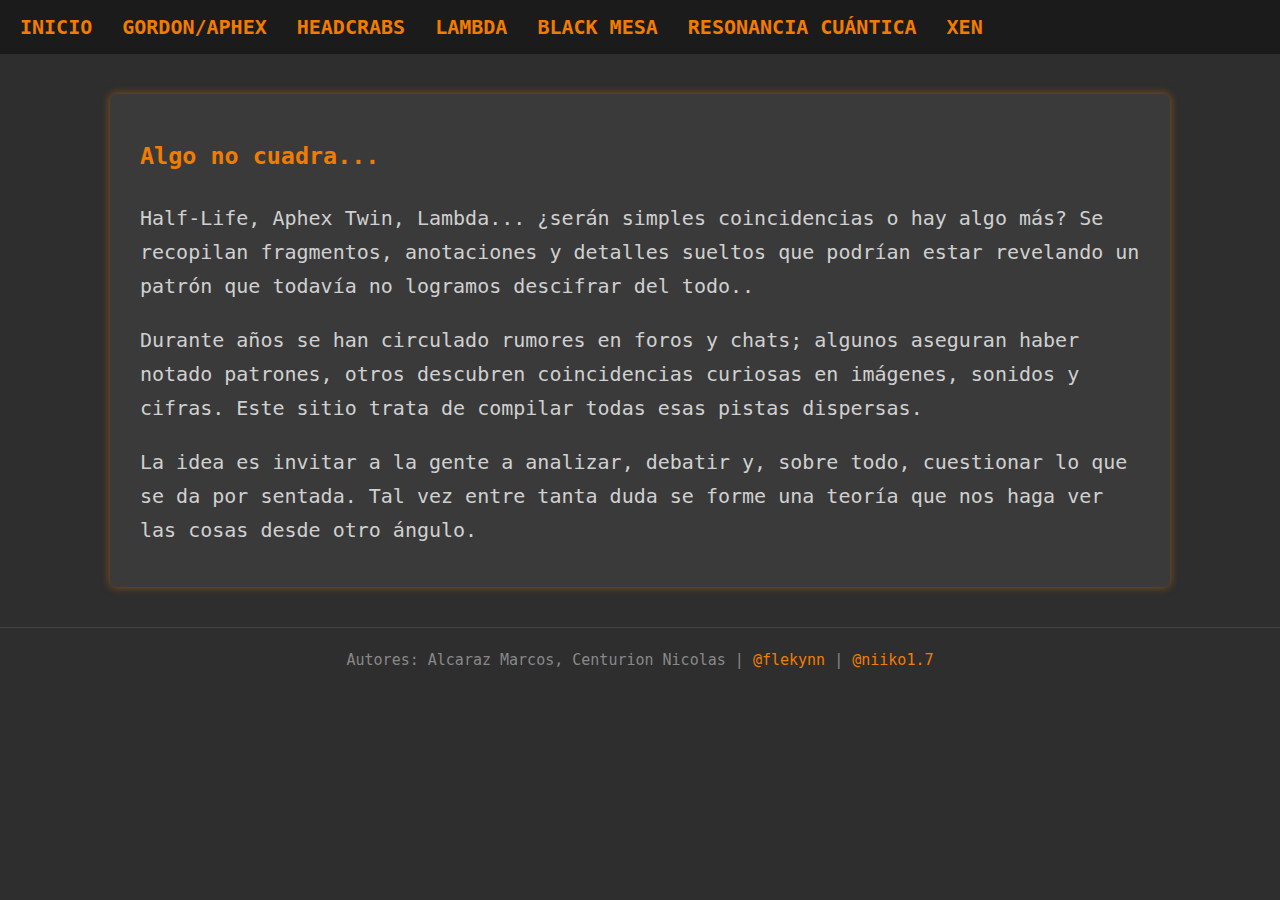
<file: index.html>
<!DOCTYPE html>
<html lang="es">
<head>
  <meta charset="utf-8">
  <title>Aphex Lambda Life: ¿Una verdad oculta?</title>
  <link rel="stylesheet" href="estilo.css">
  <link rel="icon" href="img/icon.png">
</head>
<body>
    <div id="menu-container"></div>

  <div class="post">
    <h3>Algo no cuadra...</h3>
    <p>
        Half-Life, Aphex Twin, Lambda... ¿serán simples coincidencias o hay algo más? Se recopilan fragmentos, anotaciones y detalles sueltos que podrían estar revelando un patrón que todavía no logramos descifrar del todo..
    </p>
    <p>
      Durante años se han circulado rumores en foros y chats; algunos aseguran haber notado patrones, otros descubren coincidencias curiosas en imágenes, sonidos y cifras. Este sitio trata de compilar todas esas pistas dispersas.
    </p>
    <p>
      La idea es invitar a la gente a analizar, debatir y, sobre todo, cuestionar lo que se da por sentada. Tal vez entre tanta duda se forme una teoría que nos haga ver las cosas desde otro ángulo.
    </p>
  </div>

  <footer>
    Autores: Alcaraz Marcos, Centurion Nicolas | 
    <a href="http://instagram.com/flekynn"> @flekynn</a> | 
    <a href="http://instagram.com/niiko1.7"> @niiko1.7</a>
  </footer>

  <script>
    fetch('menu.html')
      .then(response => response.text())
      .then(html => {
        document.getElementById('menu-container').innerHTML = html;
      })
  </script>
</body>
</html>
</file>
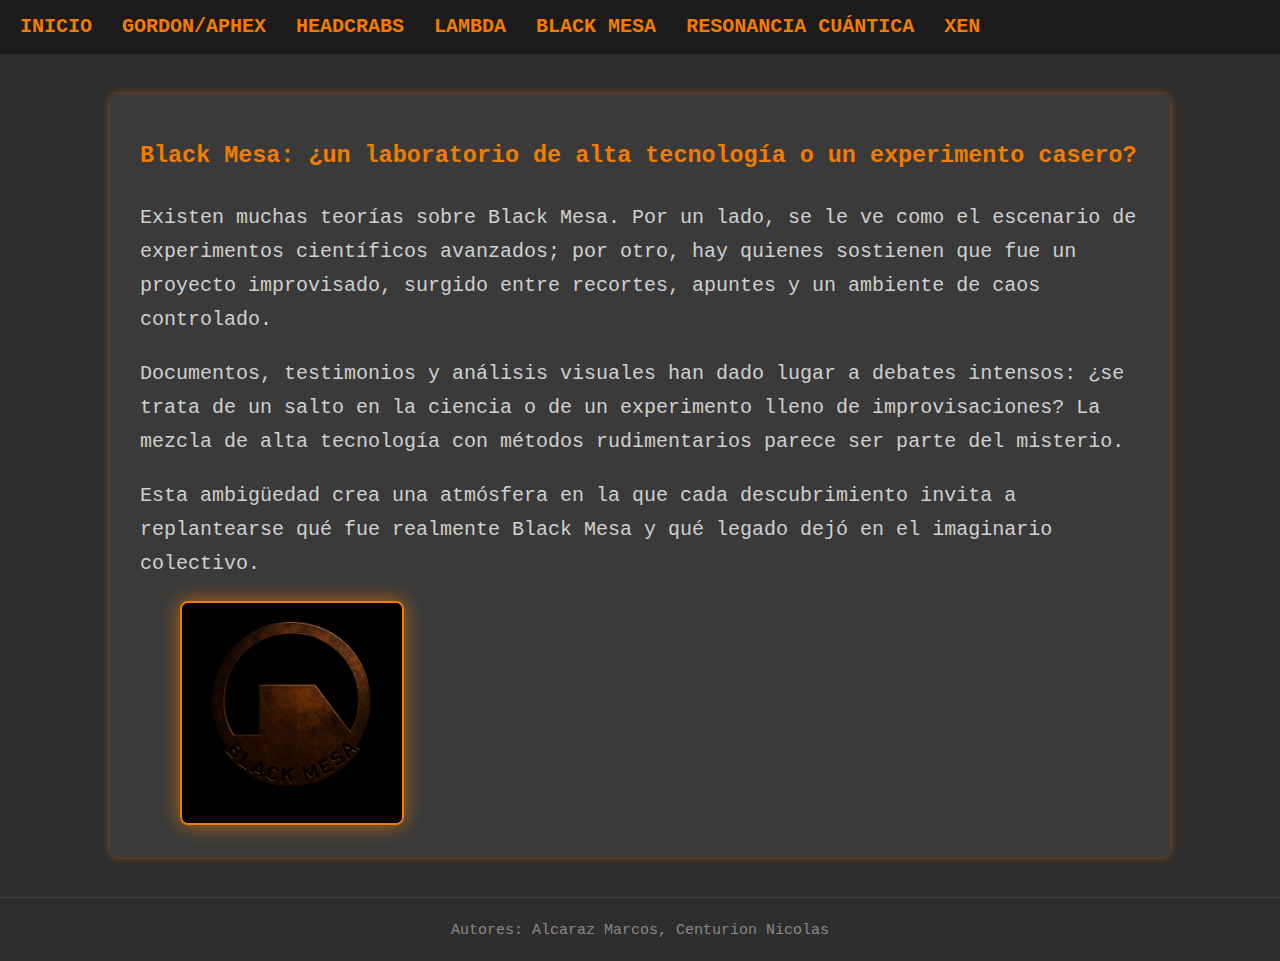
<file: black_mesa.html>
<!DOCTYPE html>
<html lang="es">
<head>
  <meta charset="utf-8">
  <title>Black Mesa: ¿laboratorio avanzado o experimento casero?</title>
  <link rel="stylesheet" href="estilo.css">
  <link rel="icon" href="img/icon.png">
</head>
<body>
    <div id="menu-container"></div>

  <div class="post">
    <h3>Black Mesa: ¿un laboratorio de alta tecnología o un experimento casero?</h3>
    <p>
      Existen muchas teorías sobre Black Mesa. Por un lado, se le ve como el escenario de experimentos científicos avanzados; por otro, hay quienes sostienen que fue un proyecto improvisado, surgido entre recortes, apuntes y un ambiente de caos controlado.
    </p>
    <p>
      Documentos, testimonios y análisis visuales han dado lugar a debates intensos: ¿se trata de un salto en la ciencia o de un experimento lleno de improvisaciones? La mezcla de alta tecnología con métodos rudimentarios parece ser parte del misterio.
    </p>
    <p>
      Esta ambigüedad crea una atmósfera en la que cada descubrimiento invita a replantearse qué fue realmente Black Mesa y qué legado dejó en el imaginario colectivo.
    </p>
    <img src="img/black_mesa.jpg" alt="Black Mesa" class="post-img">
  </div>

  <footer>
    Autores: Alcaraz Marcos, Centurion Nicolas
  </footer>

  <script>
    fetch('menu.html')
      .then(response => response.text())
      .then(html => {
        document.getElementById('menu-container').innerHTML = html;
      })

      document.addEventListener('DOMContentLoaded', function () {
    const images = document.querySelectorAll('.post-img');

    images.forEach(img => {
      img.addEventListener('click', () => {
        img.classList.toggle('expanded');
      });
    });
  });
  </script>
</body>
</html>
</file>
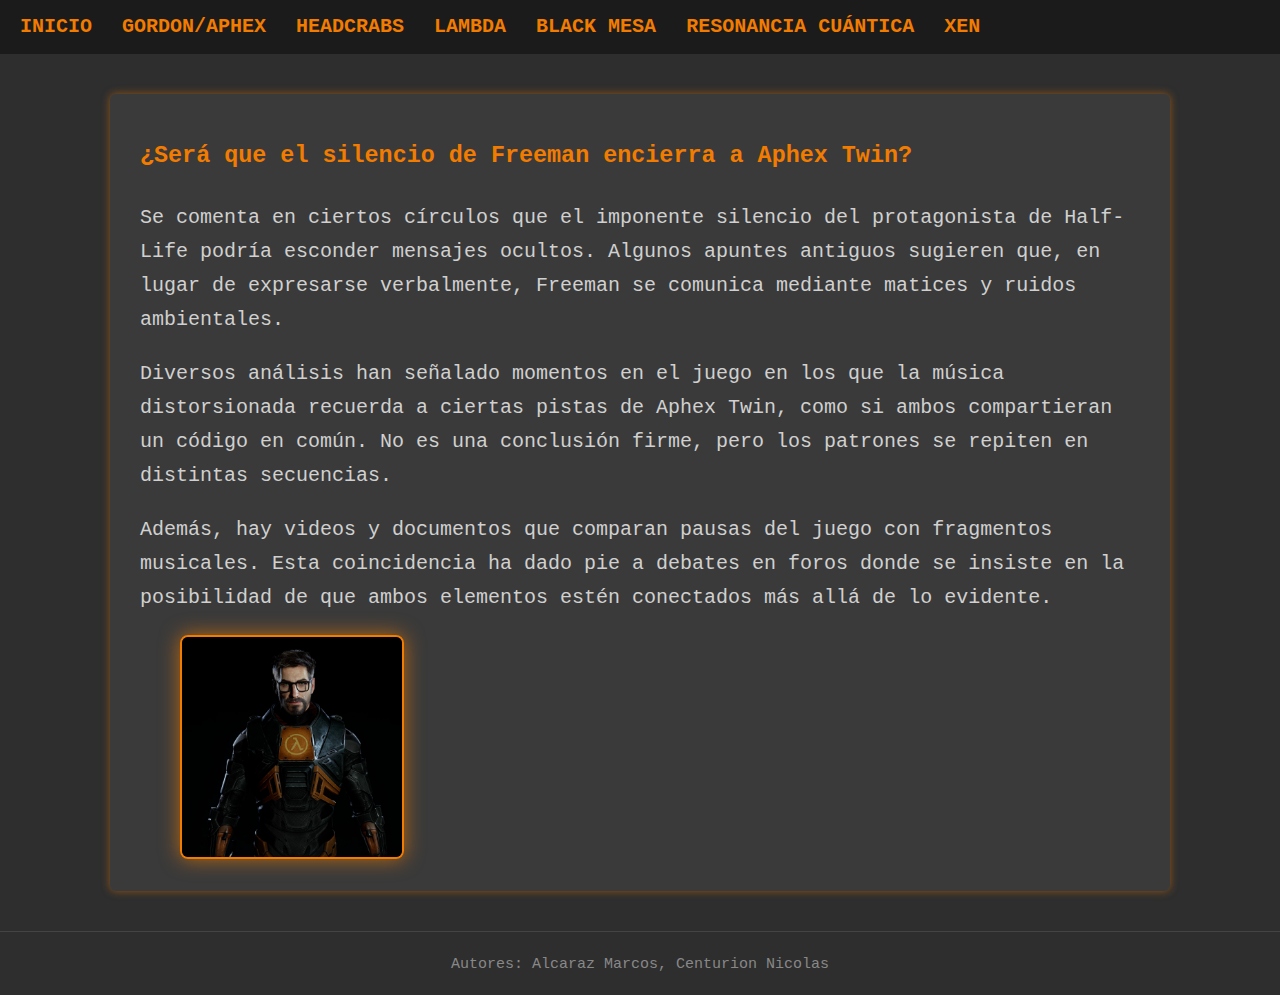
<file: gordon_aphex.html>
<!DOCTYPE html>
<html lang="es">
<head>
  <meta charset="utf-8">
  <title>Gordon Freeman = Aphex Twin?</title>
  <link rel="stylesheet" href="estilo.css">
  <link rel="icon" href="img/icon.png">
</head>
<body>
    <div id="menu-container"></div>

  <div class="post">
    <h3>¿Será que el silencio de Freeman encierra a Aphex Twin?</h3>
    <p>
      Se comenta en ciertos círculos que el imponente silencio del protagonista de Half-Life podría esconder mensajes ocultos. Algunos apuntes antiguos sugieren que, en lugar de expresarse verbalmente, Freeman se comunica mediante matices y ruidos ambientales.
    </p>
    <p>
      Diversos análisis han señalado momentos en el juego en los que la música distorsionada recuerda a ciertas pistas de Aphex Twin, como si ambos compartieran un código en común. No es una conclusión firme, pero los patrones se repiten en distintas secuencias.
    </p>
    <p>
      Además, hay videos y documentos que comparan pausas del juego con fragmentos musicales. Esta coincidencia ha dado pie a debates en foros donde se insiste en la posibilidad de que ambos elementos estén conectados más allá de lo evidente.
    </p>
    <img src="img/gordon_freeman.jpg" alt="Gordon Freeman" class="post-img">
  </div>

  <footer>
    Autores: Alcaraz Marcos, Centurion Nicolas
  </footer>

  <script>
    fetch('menu.html')
      .then(response => response.text())
      .then(html => {
        document.getElementById('menu-container').innerHTML = html;
      })

      document.addEventListener('DOMContentLoaded', function () {
    const images = document.querySelectorAll('.post-img');

    images.forEach(img => {
      img.addEventListener('click', () => {
        img.classList.toggle('expanded');
      });
    });
  });
  </script>
</body>
</html>
</file>
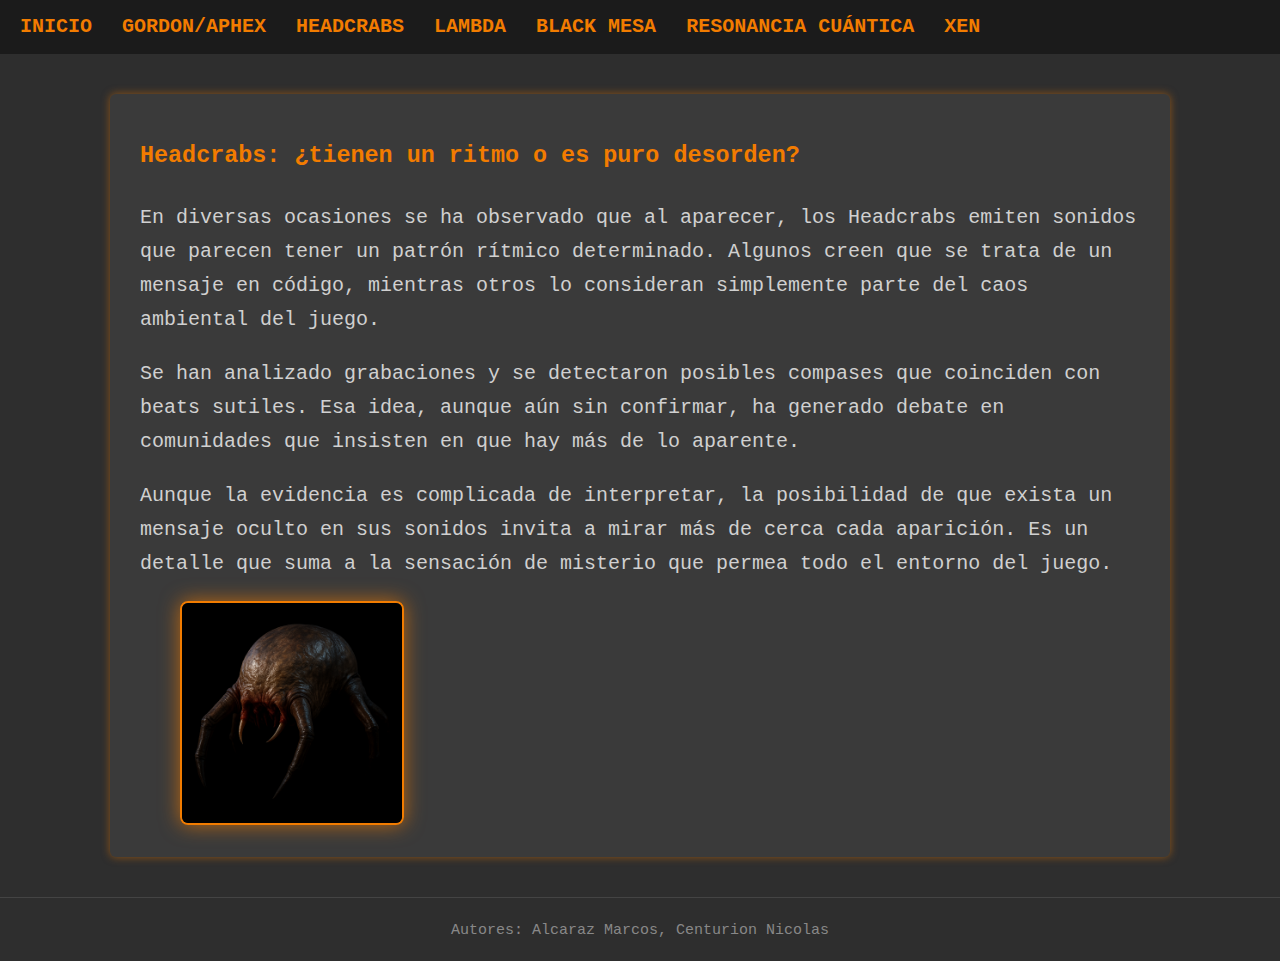
<file: headcrabs.html>
<!DOCTYPE html>
<html lang="es">
<head>
  <meta charset="utf-8">
  <title>Headcrabs: ¿ritmo o simple caos?</title>
  <link rel="stylesheet" href="estilo.css">
  <link rel="icon" href="img/icon.png">
</head>
<body>
    <div id="menu-container"></div>

  <div class="post">
    <h3>Headcrabs: ¿tienen un ritmo o es puro desorden?</h3>
    <p>
      En diversas ocasiones se ha observado que al aparecer, los Headcrabs emiten sonidos que parecen tener un patrón rítmico determinado. Algunos creen que se trata de un mensaje en código, mientras otros lo consideran simplemente parte del caos ambiental del juego.
    </p>
    <p>
      Se han analizado grabaciones y se detectaron posibles compases que coinciden con beats sutiles. Esa idea, aunque aún sin confirmar, ha generado debate en comunidades que insisten en que hay más de lo aparente.
    </p>
    <p>
      Aunque la evidencia es complicada de interpretar, la posibilidad de que exista un mensaje oculto en sus sonidos invita a mirar más de cerca cada aparición. Es un detalle que suma a la sensación de misterio que permea todo el entorno del juego.
    </p>
    <img src="img/headcrab.jpg" alt="Headcrab" class="post-img">
  </div>

  <footer>
    Autores: Alcaraz Marcos, Centurion Nicolas
  </footer>

  <script>
    fetch('menu.html')
      .then(response => response.text())
      .then(html => {
        document.getElementById('menu-container').innerHTML = html;
      })

      document.addEventListener('DOMContentLoaded', function () {
    const images = document.querySelectorAll('.post-img');

    images.forEach(img => {
      img.addEventListener('click', () => {
        img.classList.toggle('expanded');
      });
    });
  });
  </script>
</body>
</html>
</file>
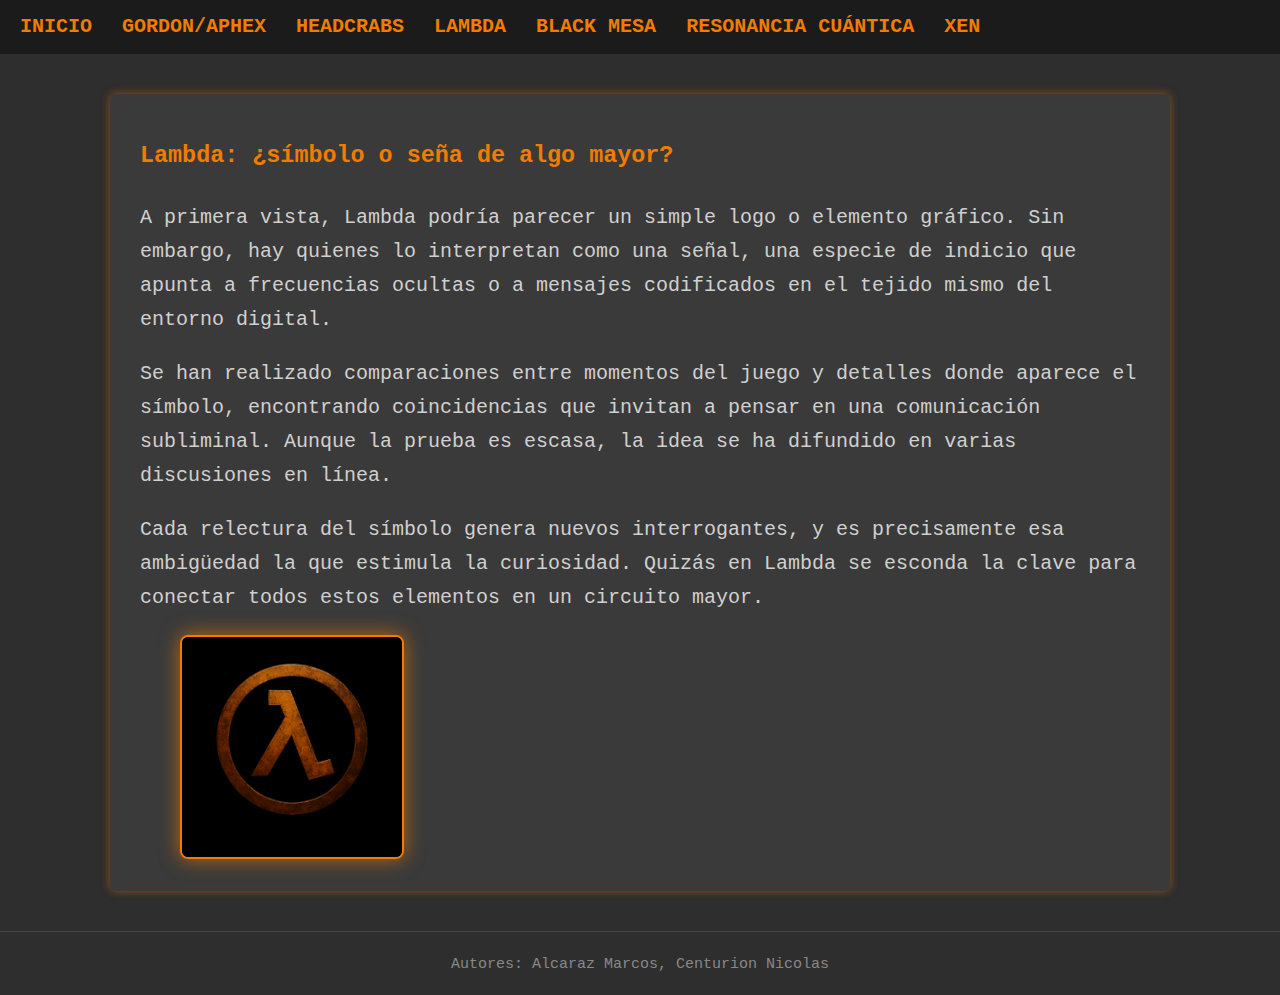
<file: lambda.html>
<!DOCTYPE html>
<html lang="es">
<head>
  <meta charset="utf-8">
  <title>Lambda: ¿más que un símbolo?</title>
  <link rel="stylesheet" href="estilo.css">
  <link rel="icon" href="img/icon.png">
</head>
<body>
    <div id="menu-container"></div>

  <div class="post">
    <h3>Lambda: ¿símbolo o seña de algo mayor?</h3>
    <p>
      A primera vista, Lambda podría parecer un simple logo o elemento gráfico. Sin embargo, hay quienes lo interpretan como una señal, una especie de indicio que apunta a frecuencias ocultas o a mensajes codificados en el tejido mismo del entorno digital.
    </p>
    <p>
      Se han realizado comparaciones entre momentos del juego y detalles donde aparece el símbolo, encontrando coincidencias que invitan a pensar en una comunicación subliminal. Aunque la prueba es escasa, la idea se ha difundido en varias discusiones en línea.
    </p>
    <p>
      Cada relectura del símbolo genera nuevos interrogantes, y es precisamente esa ambigüedad la que estimula la curiosidad. Quizás en Lambda se esconda la clave para conectar todos estos elementos en un circuito mayor.
    </p>
    <img src="img/lambda.jpg" alt="Símbolo Lambda" class="post-img">
  </div>

  <footer>
    Autores: Alcaraz Marcos, Centurion Nicolas
  </footer>

  <script>
    fetch('menu.html')
      .then(response => response.text())
      .then(html => {
        document.getElementById('menu-container').innerHTML = html;
      })

      document.addEventListener('DOMContentLoaded', function () {
    const images = document.querySelectorAll('.post-img');

    images.forEach(img => {
      img.addEventListener('click', () => {
        img.classList.toggle('expanded');
      });
    });
  });
  </script>
</body>
</html>
</file>
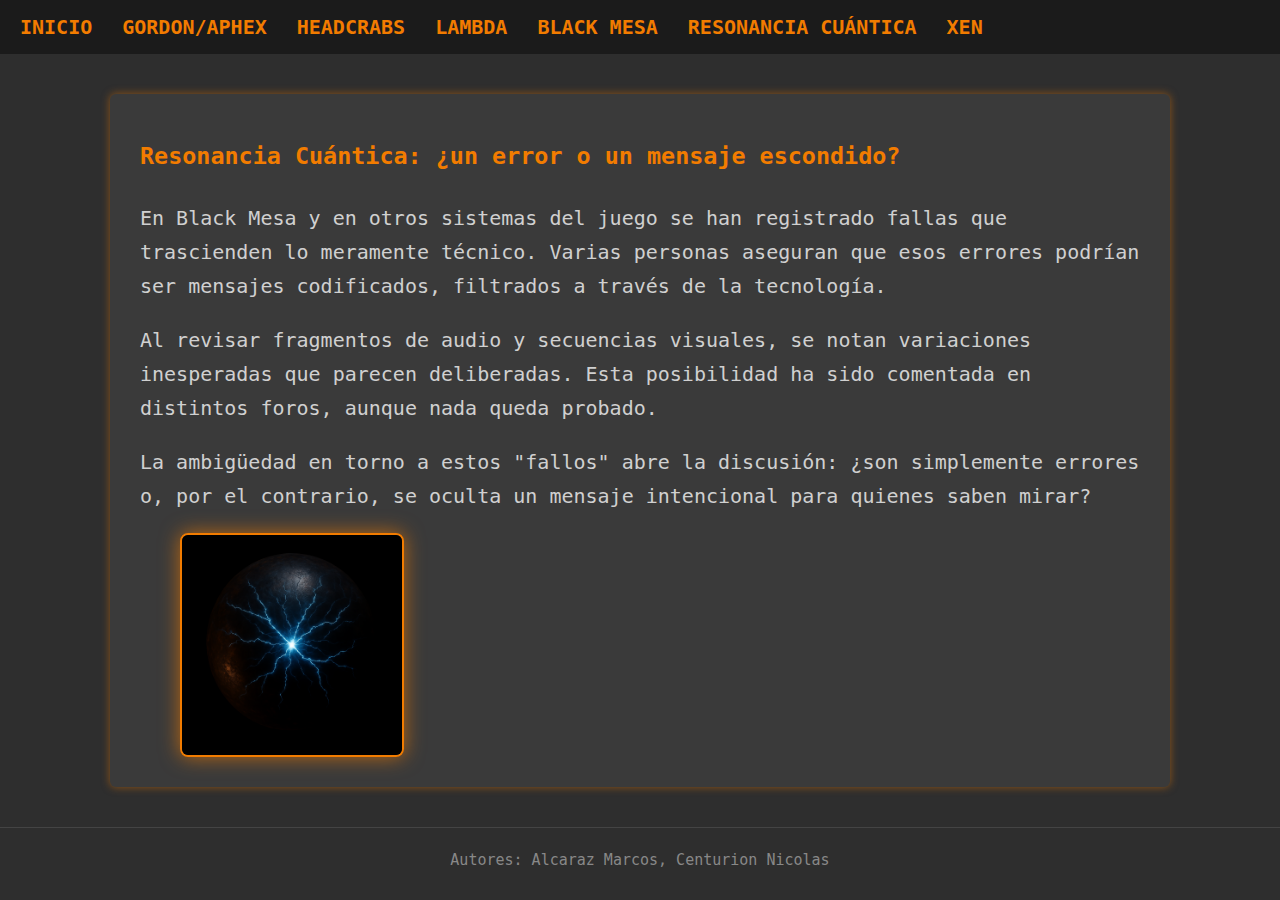
<file: resonancia_cuantica.html>
<!DOCTYPE html>
<html lang="es">
<head>
  <meta charset="utf-8">
  <title>Resonancia Cuántica: ¿error o mensaje escondido?</title>
  <link rel="stylesheet" href="estilo.css">
  <link rel="icon" href="img/icon.png">
</head>
<body>
    <div id="menu-container"></div>

  <div class="post">
    <h3>Resonancia Cuántica: ¿un error o un mensaje escondido?</h3>
    <p>
      En Black Mesa y en otros sistemas del juego se han registrado fallas que trascienden lo meramente técnico. Varias personas aseguran que esos errores podrían ser mensajes codificados, filtrados a través de la tecnología.
    </p>
    <p>
      Al revisar fragmentos de audio y secuencias visuales, se notan variaciones inesperadas que parecen deliberadas. Esta posibilidad ha sido comentada en distintos foros, aunque nada queda probado.
    </p>
    <p>
      La ambigüedad en torno a estos "fallos" abre la discusión: ¿son simplemente errores o, por el contrario, se oculta un mensaje intencional para quienes saben mirar?
    </p>
    <img src="img/resonancia.jpg" alt="Resonancia Cuántica" class="post-img">
  </div>

  <footer>
    Autores: Alcaraz Marcos, Centurion Nicolas
  </footer>

  <script>
    fetch('menu.html')
      .then(response => response.text())
      .then(html => {
        document.getElementById('menu-container').innerHTML = html;
      })

      document.addEventListener('DOMContentLoaded', function () {
    const images = document.querySelectorAll('.post-img');

    images.forEach(img => {
      img.addEventListener('click', () => {
        img.classList.toggle('expanded');
      });
    });
  });
  </script>
</body>
</html>
</file>
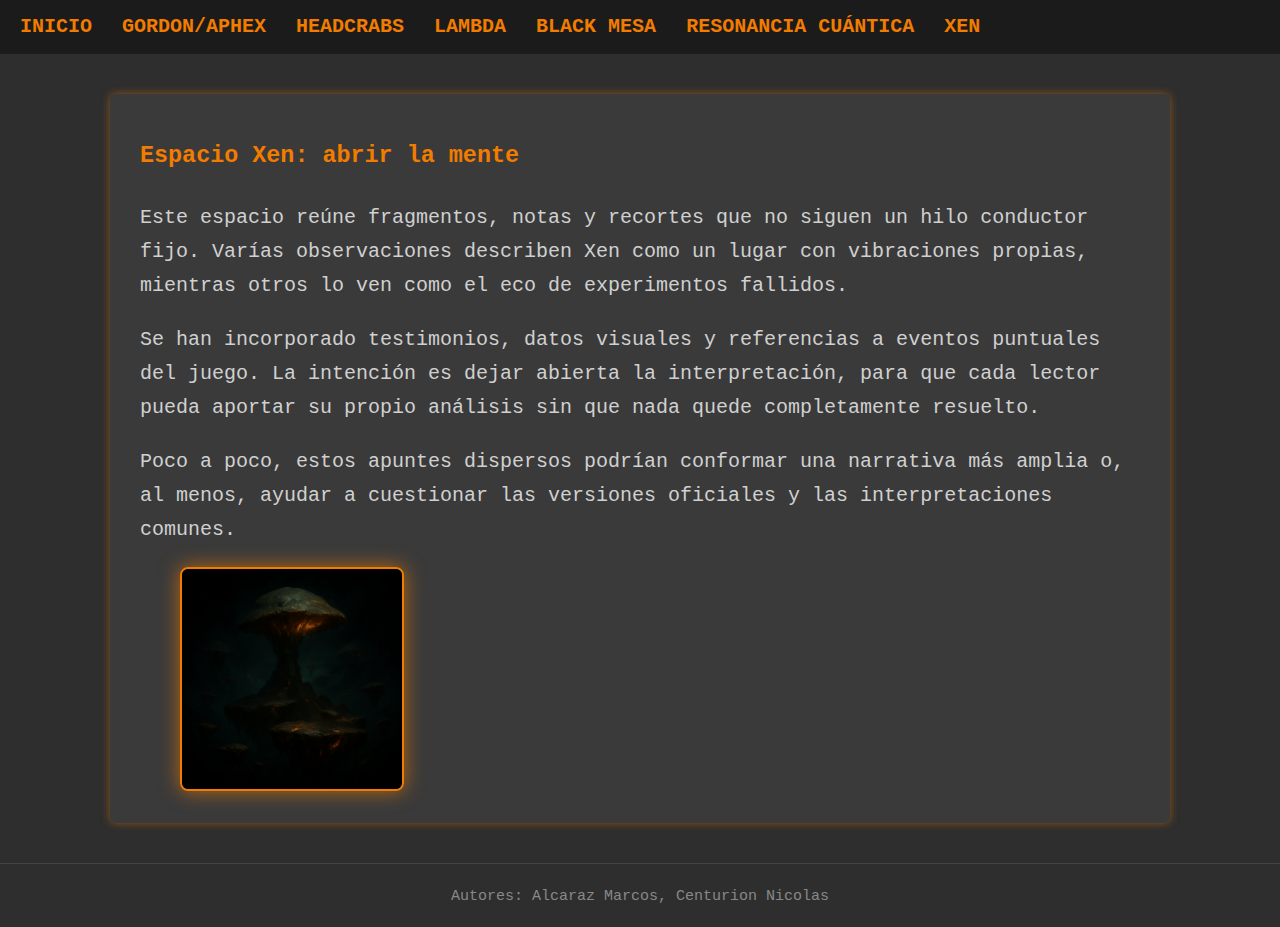
<file: xen.html>
<!DOCTYPE html>
<html lang="es">
<head>
  <meta charset="utf-8">
  <title>Expediente Xen: Apuntes dispersos</title>
  <link rel="stylesheet" href="estilo.css">
  <link rel="icon" href="img/icon.png">
</head>
<body>
    <div id="menu-container"></div>

  <div class="post">
    <h3>Espacio Xen: abrir la mente</h3>
    <p>
      Este espacio reúne fragmentos, notas y recortes que no siguen un hilo conductor fijo. Varías observaciones describen Xen como un lugar con vibraciones propias, mientras otros lo ven como el eco de experimentos fallidos.
    </p>
    <p>
      Se han incorporado testimonios, datos visuales y referencias a eventos puntuales del juego. La intención es dejar abierta la interpretación, para que cada lector pueda aportar su propio análisis sin que nada quede completamente resuelto.
    </p>
    <p>
      Poco a poco, estos apuntes dispersos podrían conformar una narrativa más amplia o, al menos, ayudar a cuestionar las versiones oficiales y las interpretaciones comunes.
    </p>
    <img src="img/xen.jpg" alt="Espacio Xen" class="post-img">
  </div>

  <footer>
    Autores: Alcaraz Marcos, Centurion Nicolas
  </footer>

  <script>
    fetch('menu.html')
      .then(response => response.text())
      .then(html => {
        document.getElementById('menu-container').innerHTML = html;
      })

      document.addEventListener('DOMContentLoaded', function () {
    const images = document.querySelectorAll('.post-img');

    images.forEach(img => {
      img.addEventListener('click', () => {
        img.classList.toggle('expanded');
      });
    });
  });
  </script>
</body>
</html>
</file>
<file: estilo.css>
/* ================================
   Estilos base
================================ */

body {
  background: #2e2e2e;
  color: #d0d0d0;
  font-family: "Roboto Mono", monospace;
  font-size: 20px;
  margin: 0;
  padding: 0;
  line-height: 1.7;
}

a {
  color: #f27c00;
  text-decoration: none;
  transition: color 0.3s ease;
}

a:hover {
  color: #ff9c1a;
} 

a:active {
  color: #ff4500;
}

/* ================================
   Menu de navegacion
================================ */

nav.menu {
  background: #1b1b1b;
  padding: 10px 20px;
}

nav.menu ul {
  list-style: none;
  display: flex;
  gap: 30px;
  margin: 0;
  padding: 0;
  flex-direction: row;
}

nav.menu ul li a {
  color: #f27c00;
  text-decoration: none;
  font-weight: bold;
  position: relative;
  transition: color 0.3s ease;
}

nav.menu ul li a:hover {
  color: #ff9c1a;
}

nav.menu ul li a::after {
  content: '';
  position: absolute;
  bottom: -3px;
  left: 0;
  width: 0;
  height: 2px;
  background-color: #f27c00;
  transition: width 0.3s ease;
}

nav.menu ul li a:hover::after {
  width: 100%;
}

/* ================================
   Posts
================================ */

.post-wrapper {
  position: relative;
  display: flex;
  justify-content: center;
  margin: 60px auto;
  max-width: 1100px;
}

.post {
  background: #3a3a3a;
  border-radius: 6px;
  margin: 40px auto;
  padding: 20px 30px;
  box-shadow: 0 0 8px rgba(242, 124, 0, 0.5);
  max-width: 1000px;
  overflow: visible;
  position: relative;
}

.post h3 {
  color: #f27c00;
}

.post .author {
  font-size: 0.9em;
  color: #a0a0a0;
  margin-bottom: 12px;
}

.post-img {
  width: 220px;
  height: 220px;
  object-fit: cover;
  border-radius: 8px;
  box-shadow: 0 0 20px rgba(242, 124, 0, 0.7);
  border: 2px solid #f27c00;
  margin-left: 40px;
  align-self: center;
  transition: transform 0.3s ease, width 0.3s ease, height 0.3s ease;
  cursor: pointer;
  z-index: 1;
  position: relative;
}

.post-img:hover {
  transform: translateY(-5px);
}

.post-img.expanded {
  width: 100%;
  height: auto;
  max-height: 100%;
  margin: 20px 0;
  border-radius: 6px;
  z-index: 1;
  position: relative;
}

/* ================================
   Footer
================================ */

footer {
  text-align: center;
  padding: 20px;
  color: #888;
  border-top: 1px solid #444;
  font-size: 15px;
}

@media (max-width: 768px) {
  body {
    font-size: 16px;
    line-height: 1.6;
    padding: 10px;
  }

  nav.menu ul {
    flex-direction: column;
    gap: 10px;
    align-items: flex-start;
  }

  .post-wrapper {
    flex-direction: column;
    align-items: center;
    margin: 30px auto;
    padding: 0 10px;
  }

  .post {
    padding: 15px 20px;
    margin: 20px 0;
    width: 100%;
  }

  .post-img {
    width: 100%;
    height: auto;
    margin-left: 0;
    margin-top: 15px;
  }

  footer {
    font-size: 13px;
    padding: 15px 10px;
  }
}
</file>
